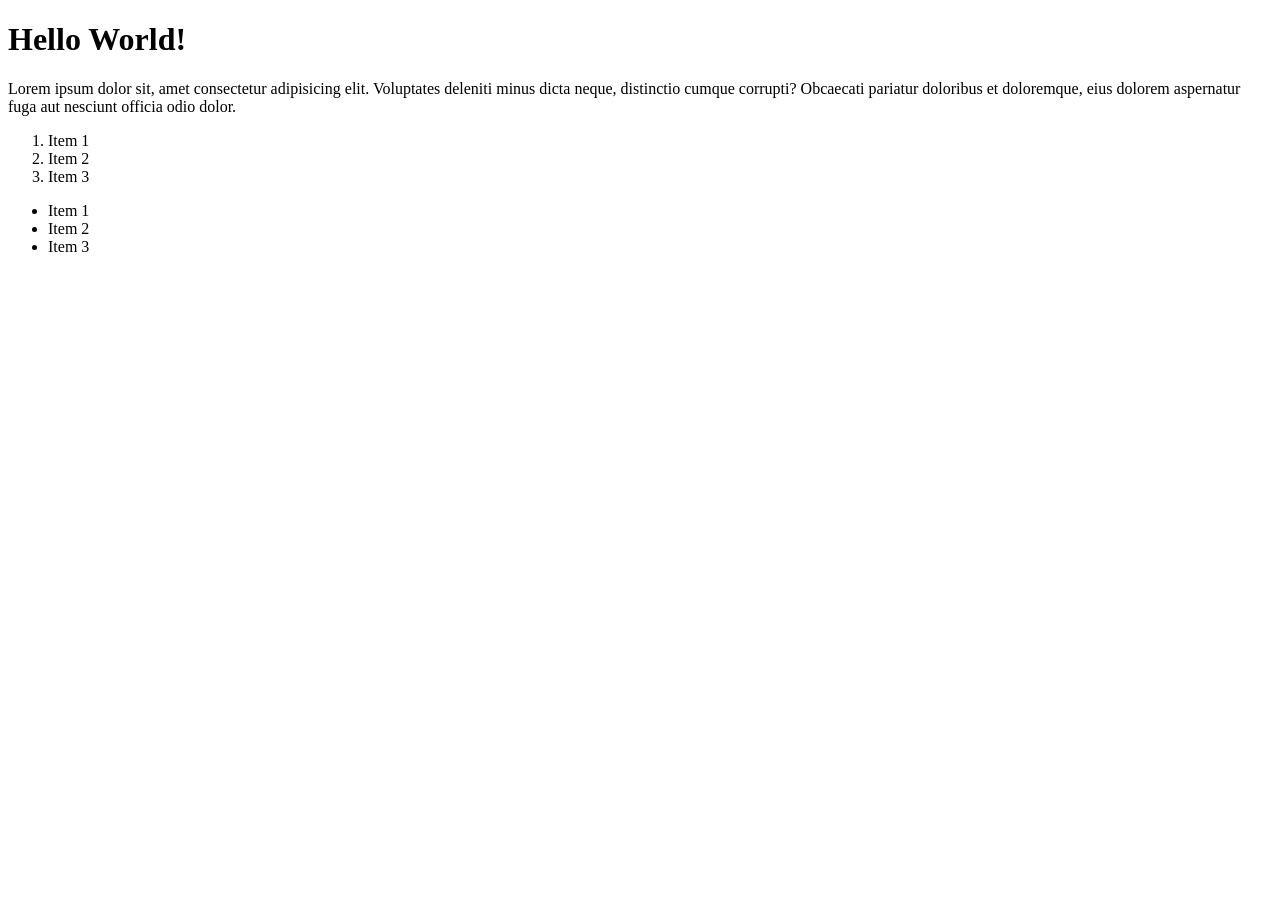
<file: html-boilerplate/index.html>
<!-- This is me practing comments -->
<!DOCTYPE html>
<html lang="en">
    <head>
        <meta charset="UTF-8">
        <title>My First Webpage</title>
    </head>
    <body>
        <h1>Hello World!</h1>
        <p>Lorem ipsum dolor sit, amet consectetur adipisicing elit. Voluptates deleniti minus dicta neque, distinctio cumque corrupti? Obcaecati pariatur doloribus et doloremque, eius dolorem aspernatur fuga aut nesciunt officia odio dolor.</p>
        <ol>
            <li>Item 1</li>
            <li>Item 2</li>
            <li>Item 3</li>
        </ol>
        <ul>
            <li>Item 1</li>
            <li>Item 2</li>
            <li>Item 3</li>
        </ul>
    </body>
</html>
</file>
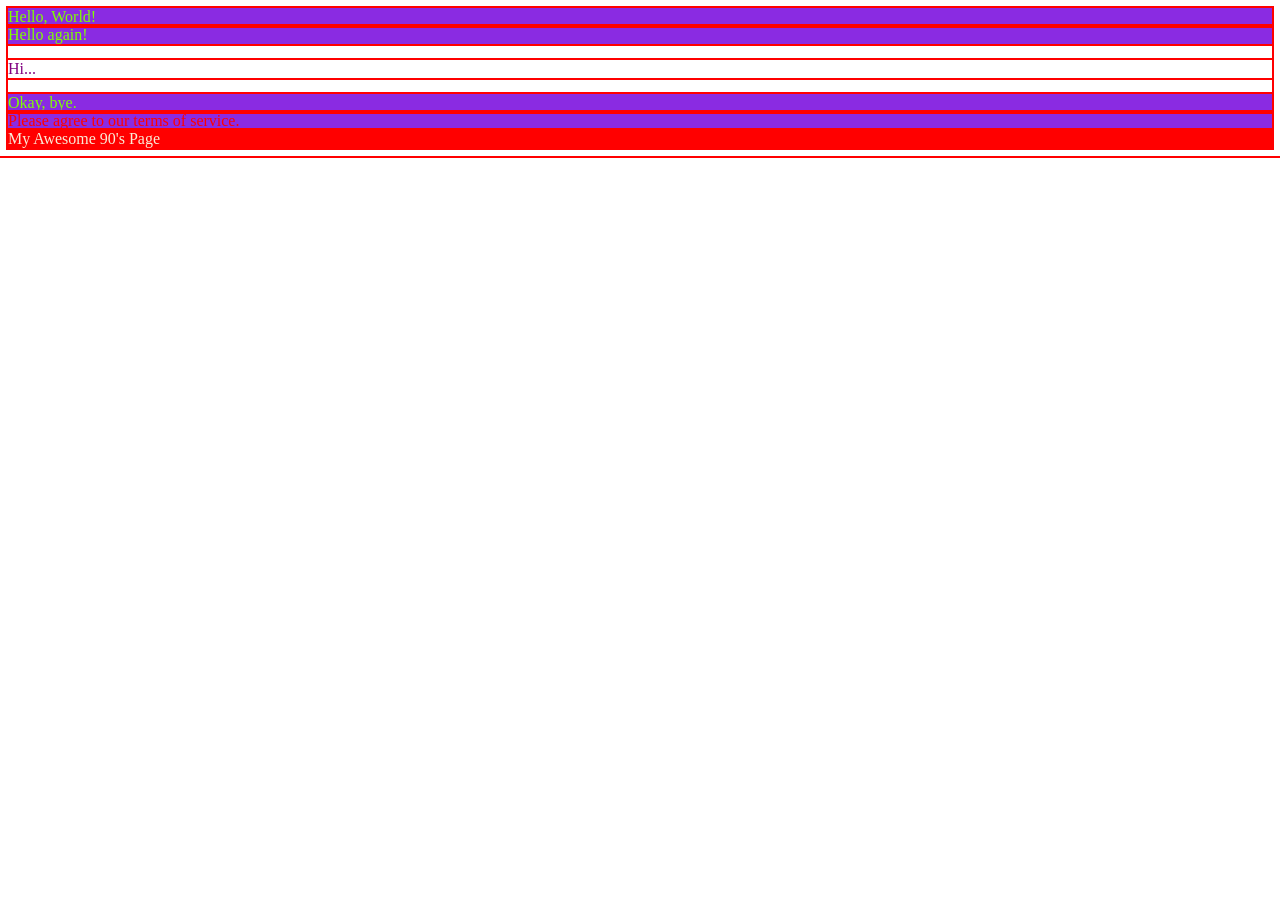
<file: Intro-css/index.html>
<!DOCTYPE html>
<html lang="en">
<head>
    <meta charset="UTF-8">
    <meta name="viewport" content="width=device-width, initial-scale=1.0">
    <link rel="stylesheet" href="styles.css">
    <title>CSS Practice</title>
</head>
<body>
    <div>Hello, World!</div>
    <div>Hello again!</div>
    <p>Hi...</p>
    <div>Okay, bye.</div>
    <div class="alert-text">Please agree to our terms of service.</div>
    <div id="title">My Awesome 90's Page</div>
</body>
</html>
</file>
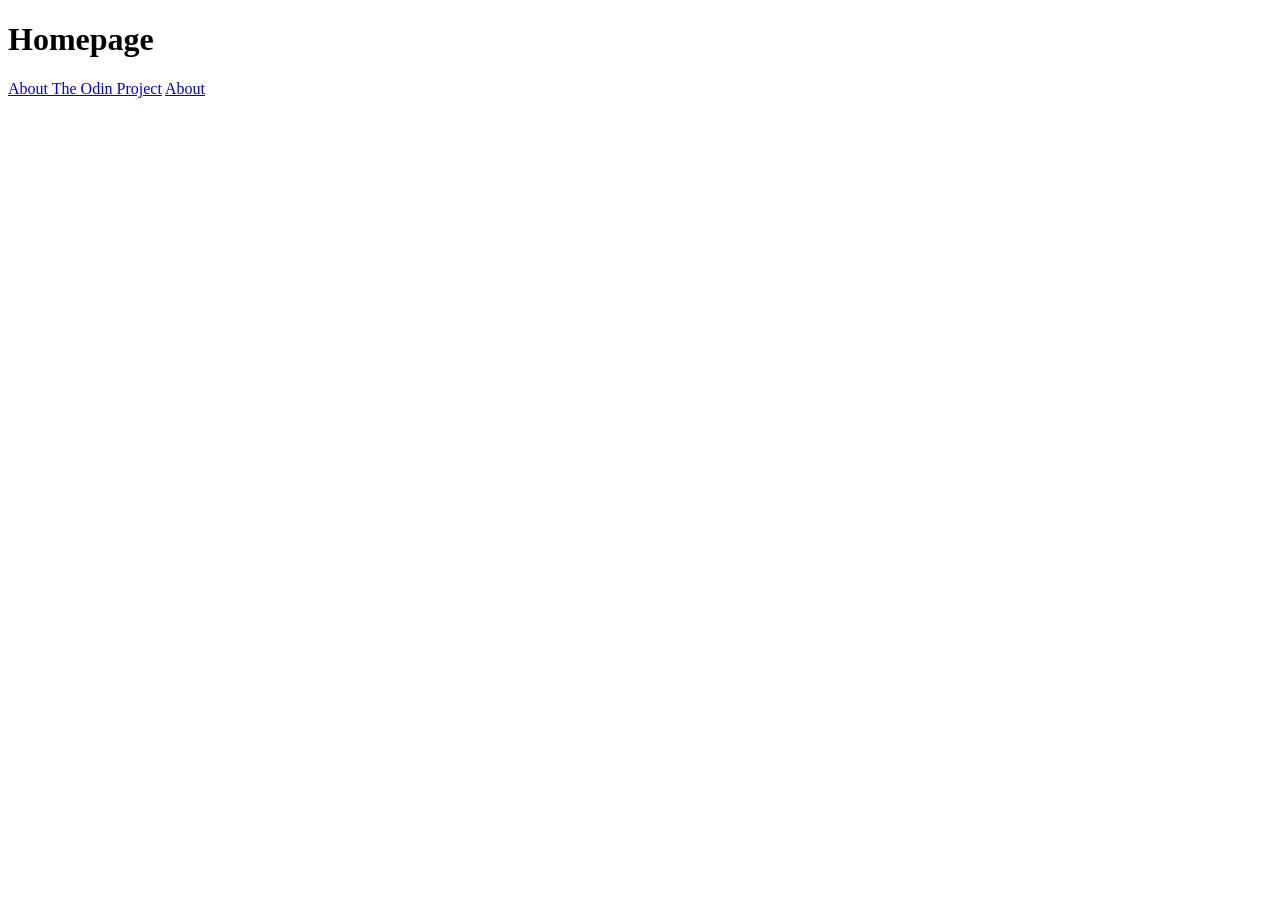
<file: odin-links-and-imges/index.html>
<!DOCTYPE html>
<html lang="en">
<head>
    <meta charset="UTF-8">
    <meta name="viewport" content="width=device-width, initial-scale=1.0">
    <title>Links and Images</title>
</head>
<body>
    <h1>Homepage</h1>
    <a href="https://www.theodinproject.com/about" target="_blank" rel="noreferrer">About The Odin Project</a>
    
    <a href="./pages/about.html">About</a>
</body>
</html>
</file>
<file: Intro-css/styles.css>
* {
  color: purple;
}
div {
    color: chartreuse;
    background-color: blueviolet;
}

.alert-text {
  color: red;
}
#title {
    color: antiquewhite;
  background-color: red;
}
* {
    outline: 2px solid red;
}
</file>
